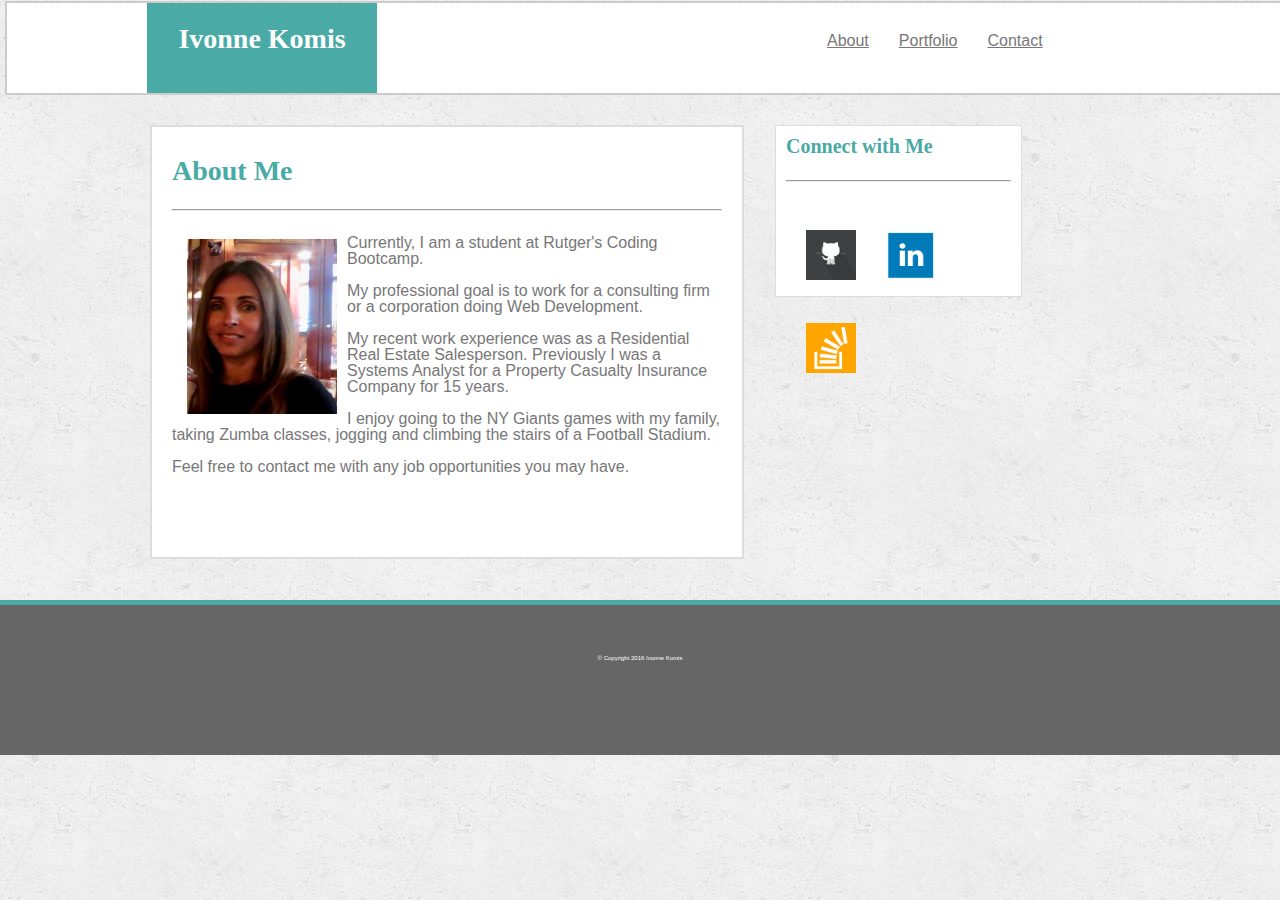
<file: index.html>
<!DOCTYPE html>
<html lang="en">
<head>
 	<meta charset="UTF-8">
	<link rel="stylesheet" type="text/css" href="assets/css/reset.css">
	<link rel="stylesheet" type="text/css" href="assets/css/style.css">
	<title>Portfolio Index: Ivonne Komis</title>
</head>
<body>
	<div id="maincontainer">main container
		<header id="navheader">				
			<h1 id="mhead">Ivonne Komis</h1>
				<div class="navbox">
					<ul>				
						<li><a href="#">About</a></li>
						<li><a href="#">Portfolio</a></li>			
					 	<li><a href="#">Contact</a></li>
					</ul>
				</div>
		</header>
	</div>

	<div class="mcontent">
		<div>
			<h2 id="h2about">About Me</h2>
		</div>
		<br>
		<hr>
		<div>
			<p>
 			<img src="assets/images/IvonneKHeadshot.jpg" id="floatleft" alt="Ivonne Komis Photo"><br>Currently, I am a student at Rutger's Coding Bootcamp. <br><br>My professional goal is to work for a consulting firm or a corporation doing Web Development.<br><br>My recent work experience was as a Residential Real Estate Salesperson. Previously I was a Systems Analyst for a Property Casualty Insurance Company for 15 years.<br><br>I enjoy going to the NY Giants games with my family, taking Zumba classes, jogging and climbing the stairs of a Football Stadium.<br><br>Feel free to contact me with any job opportunities you may have.
		</div>
	</div>

	<div id="sidebar">
		<h2 id=h2connect>Connect with Me</h2>
		<br>
		<hr>
		<div>
			<ul>
				<li><a href="https://github.com/IvonneK"><img src="assets/images/github.png" class="adjsize" alt="Github logo"></a></li>
				<li><a href="https://www.linkedin.com/in/ivonne-komis-a60994b"><img src="assets/images/linkedin.png" alt="Linkedin Profile" class="adjsize"></a></li>
				<li><a href="http://stackoverflow.com/users/6939046/ivonnek?tab=profile"><img src="assets/images/stacko.png" alt="StackOverflowlogo" class="adjsize"></a></li>
			</ul>
		</div>
	</div>
	<footer id="footer">© Copyright 2016 Ivonne Komis</footer>		
</body>
</html>
</file>
<file: assets/css/style.css>
body {
	background-image: url("../images/concrete_seamless.png");
	font-family: "Arial", "Helvetica Neue", "Helvetica", "sans-serif";
}

ul {
	list-style: none;
	text-align: center;
	padding: 0;
	color: #777777;
}

li {
	float: left;
	display: inline;
	padding:  40px 10px 0 20px;
}
a {
	color: #777777;
}
p {
	color: #777777;
}

h2 {
	color: #4aaaa5;
	font-family: "Georgia", "Times", "Times New Roman", "serif";
}

#maincontainer {
	width: 100%;
	height: 500px;
	position: relative;
	padding: 60px 5px 25px;
	margin: 0 3px 90px 0;
}

#navheader {
	width: 100%;
	height: 90px;
	border: 2px solid #cccccc;
	margin: -75px 10px 300px 0;
	position: absolute;
	padding: 0;
	background: #ffffff;
}

#mhead {
	clear: both;
	width: 230px;
	height: 75%;
	margin: 0 20px 150px 140px;
	padding: 22px 0 0 0;
	font-size: 28px;
	font-weight: bold; 
	background: #4aaaa5;
	color: #ffffff;
	text-align: center;
	font-family: "Georgia", "Times", "Times New Roman", "serif";
}

.navbox {
	clear: both;
	width: 350px;
	height: 95px;
	position: absolute;
	margin-left: 800px;
	margin-top: -250px;
	color: #7777777;	
}

.mcontent {
	width: 550px;
	height: 400px;
	padding: 30px 20px 0 20px;
	border: 2px solid #dddddd;
	margin: -550px 0 80px 150px;
	position: absolute;
    overflow: auto;
	background: #ffffff;
}
#h2about {
	font-size: 28px;
	font-weight: bold; 
}

#h2connect {
	font-size: 20px;
	font-weight: bold; 
}

#floatleft {
	width: 150px;
	height: 175px;
	float: left;
	padding: 0;
	margin: 20px 10px 10px 15px;
}

#sidebar {
	width: 225px;
	height: 150px;
	position: absolute;
	padding: 10px;
	margin-left: 775px;
	margin-top: -550px;
	border: 1px solid #dddddd;
	background: #ffffff;
}

.adjsize {
	clear: both;
	border: 0;
    width: 50px;d
    height: 50px;
}
#footer {
	clear: both;
	height: 100px;
	position: fixed;
	right: 0;
	bottom: 5px;
	left: 0;
	top: 600px;
	padding: 50px 0 0 0; 
	border-top: 5px solid #4aaaa5;
	margin: 0 0 5px 0;
	background-color: #666666;
	color: #ffffff;
	font-size: 10%;
	text-align: center;
}
</file>
